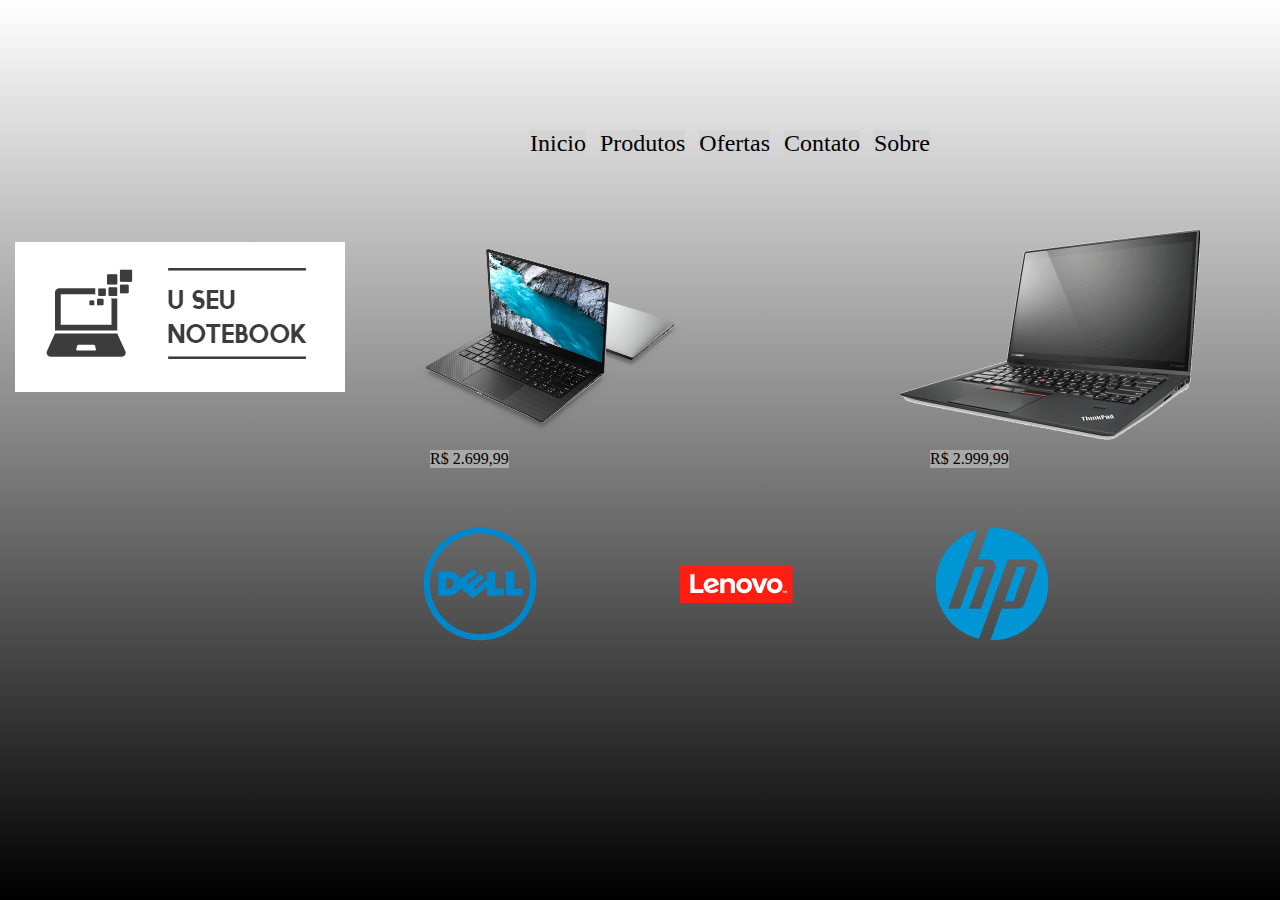
<file: index.html>
<!DOCTYPE html>
<html lang="en">
<head>
    <meta charset="UTF-8">
    <meta http-equiv="X-UA-Compatible" content="IE=edge">
    <meta name="viewport" content="width=device-width, initial-scale=1.0">
    <title>U seu notebook</title>
    <link rel="stylesheet" href="estilo.css">

    
    <style> 
    body{
        max-width: 1280px;
        width: 100%;
        height: 900px;
        background-image: linear-gradient(to top,black,gray,white);
    }
    </style>
    
    


</head>
<body>
    <header>


        <div class="caixa">
    <h1 class="logo"> 
        <a href="index.html"><img src="img/horizontal_on_white_by_logaster - Copia.png"></h1></a>
  
  
        <nav>
<ul>

<li> <a href="index.html">Inicio</a></li>
<li> <a href="produtos.html">Produtos</a></li>
<li> <a href="ofertas.html">Ofertas</a></li>
<li> <a href="contato.html">Contato</a></li>
<li> <a href="sobre.html">Sobre</a></li>

</ul>




</nav>



        </div>

    </header>

    
    
    
    
    

    
    
<section class="produtos">
            

    <div>
<a href="notebookdell.html"><img src="img/dell1.png"></a>

<p>R$ 2.699,99</p>
    </div>

    <div>
        <img src="img/lenovo1.png" alt="Logo da Dell">
        
           <p>R$ 2.999,99</p>
            </div>
</section>

<section class="logomarcas">

    <div>
<img src="img/logo-dell-256.png" alt="Logo da Dell">
    </div>

    <div>
        <img src="img/logo-lenovo-vermelha-256.png" alt="Logo da Dell">
            </div>

            <div>
                <img src="img/logo-hp-256.png" alt="Logo da Dell">
                    </div>

</section>


</body>

</html>
</file>
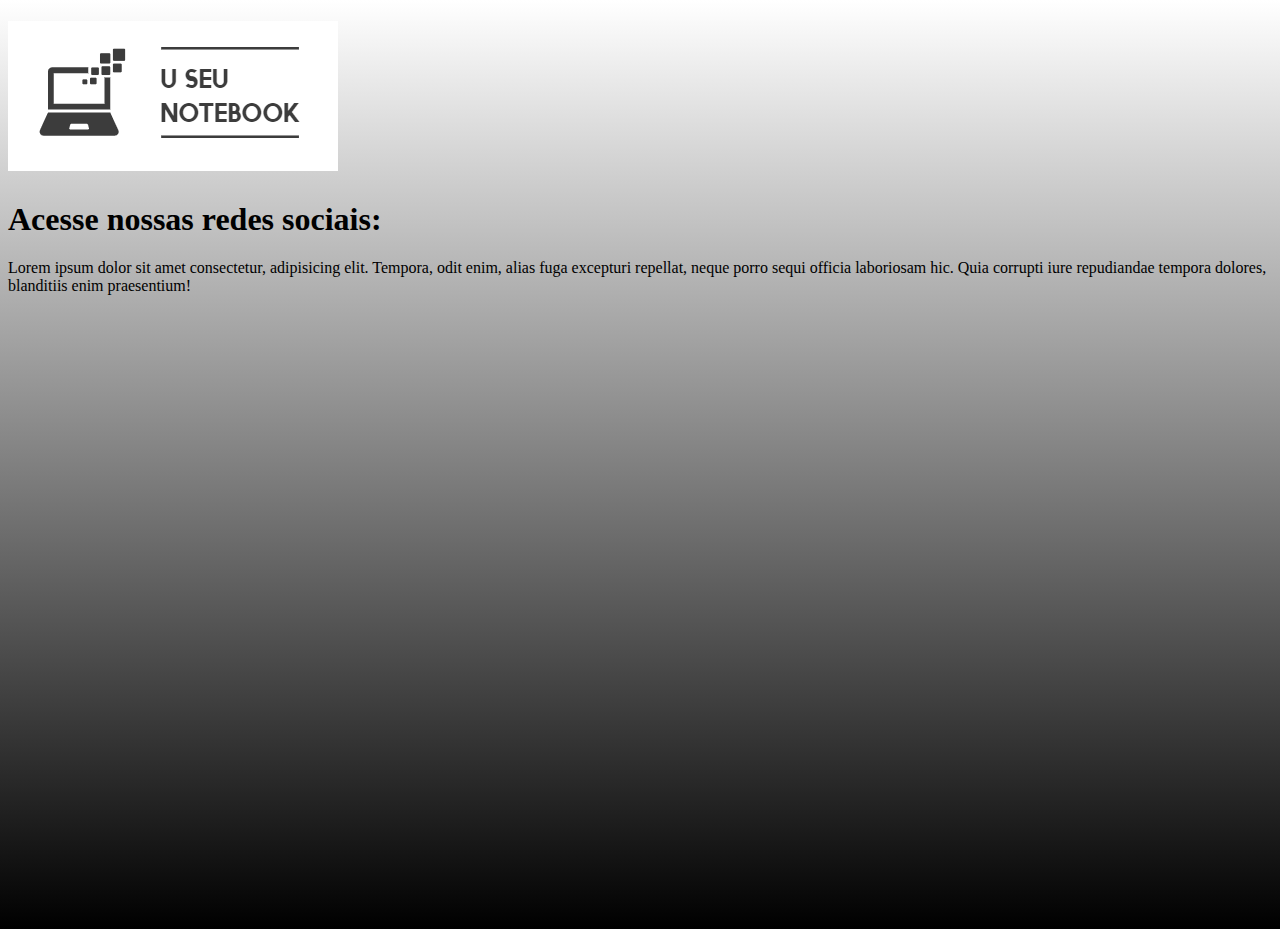
<file: contato.html>
<!DOCTYPE html>
<html lang="en">
<head>
    <meta charset="UTF-8">
    <meta http-equiv="X-UA-Compatible" content="IE=edge">
    <meta name="viewport" content="width=device-width, initial-scale=1.0">
    <title>Contato</title>
    <style> 
        body{
            max-width: 1280px;
            width: 100%;
            height: 900px;
            background-image: linear-gradient(to top,black,gray,white);
        }
        </style>
</head>
<body>
    <header>
                       

        <div class="caixa">
    <h1 class="logo">
        <a href="index.html"><img src="img/horizontal_on_white_by_logaster - Copia.png"></h1></a>
    <h1>Acesse nossas redes sociais:</h1>
    <p>Lorem ipsum dolor sit amet consectetur, adipisicing elit. Tempora, odit enim, alias fuga excepturi repellat, neque porro sequi officia laboriosam hic. Quia corrupti iure repudiandae tempora dolores, blanditiis enim praesentium!</p>
        </header>
</body>
</html>
</file>
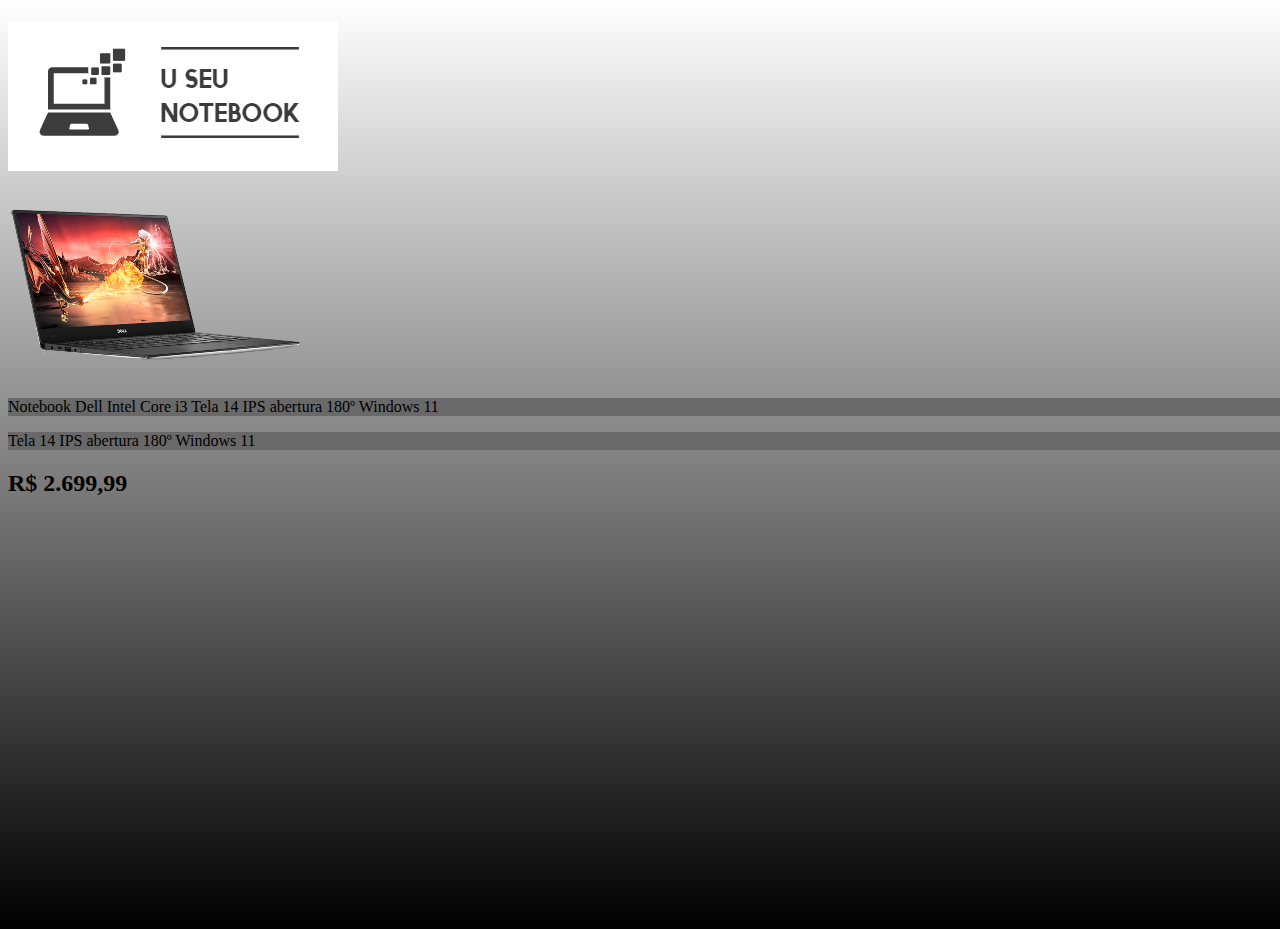
<file: notebookdell.html>
<!DOCTYPE html>
<html lang="en">
<head>
    <meta charset="UTF-8">
    <meta http-equiv="X-UA-Compatible" content="IE=edge">
    <meta name="viewport" content="width=device-width, initial-scale=1.0">
    <title>Notebook Dell</title>
    <style> 
        body{
            max-width: 1280px;
            width: 100%;
            height: 900px;
            background-image: linear-gradient(to top,black,gray,white);
            
        }
        </style>
        <style>
            div p {
                background-color:dimgrey;
                
            }
        </style>
</head>
<body>
    <header>


        <div class="caixa">
    <h1 class="logo"> <a href="index.html"><img src="img/horizontal_on_white_by_logaster - Copia.png"></h1></a>
    
        </header>

    <div>
        <img src="img/dell2.png">
        <p>Notebook Dell
            Intel Core i3
            Tela 14 IPS abertura 180º
            Windows 11
            
        </p>
<p>
    Tela 14 IPS abertura 180º
            Windows 11
</p>
<h2>R$ 2.699,99

</h2>
    </div>
</body>
</html>
</file>
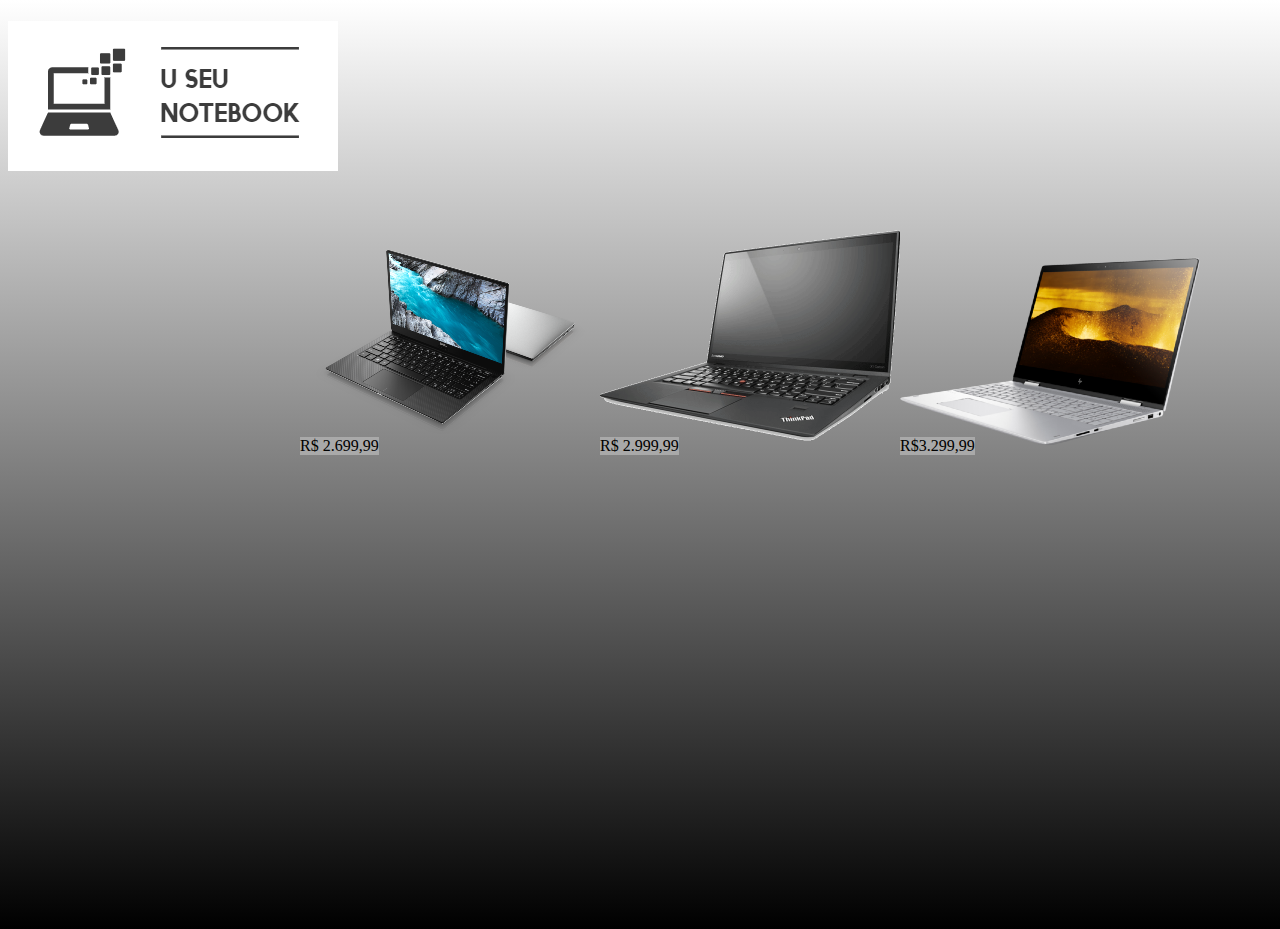
<file: produtos.html>
<!DOCTYPE html>
<html lang="en">
<head>
    <meta charset="UTF-8">
    <meta http-equiv="X-UA-Compatible" content="IE=edge">
    <meta name="viewport" content="width=device-width, initial-scale=1.0">
    <title>Produtos U seu notebook</title>
    <link rel="stylesheet" href="estilo2.css">

    
    <style> 
        body{
            max-width: 1280px;
            width: 100%;
            height: 900px;
            background-image: linear-gradient(to top,black,gray,white);

             
    }

        
        </style>
</head>
<body>

    <header>


        <div class="caixa">
    <h1 class="logo">
        <a href="index.html"><img src="img/horizontal_on_white_by_logaster - Copia.png"></h1></a>
        </header>

        <section class="produtos">
            

            <div>
      <a href="notebookdell.html"><img src="img/dell1.png"></a>
        
        <p>R$ 2.699,99</p>
            </div>
        
            <div>
                <img src="img/lenovo1.png" alt="Logo da Dell">
                
                   <p>R$ 2.999,99</p>
                    </div>
        
                    <div>
                        <img src="img/hp.png">
                        
                          <p>R$3.299,99</p>
                            </div>
                        
        </section>
        
    
        

    </body>


</html>
</file>
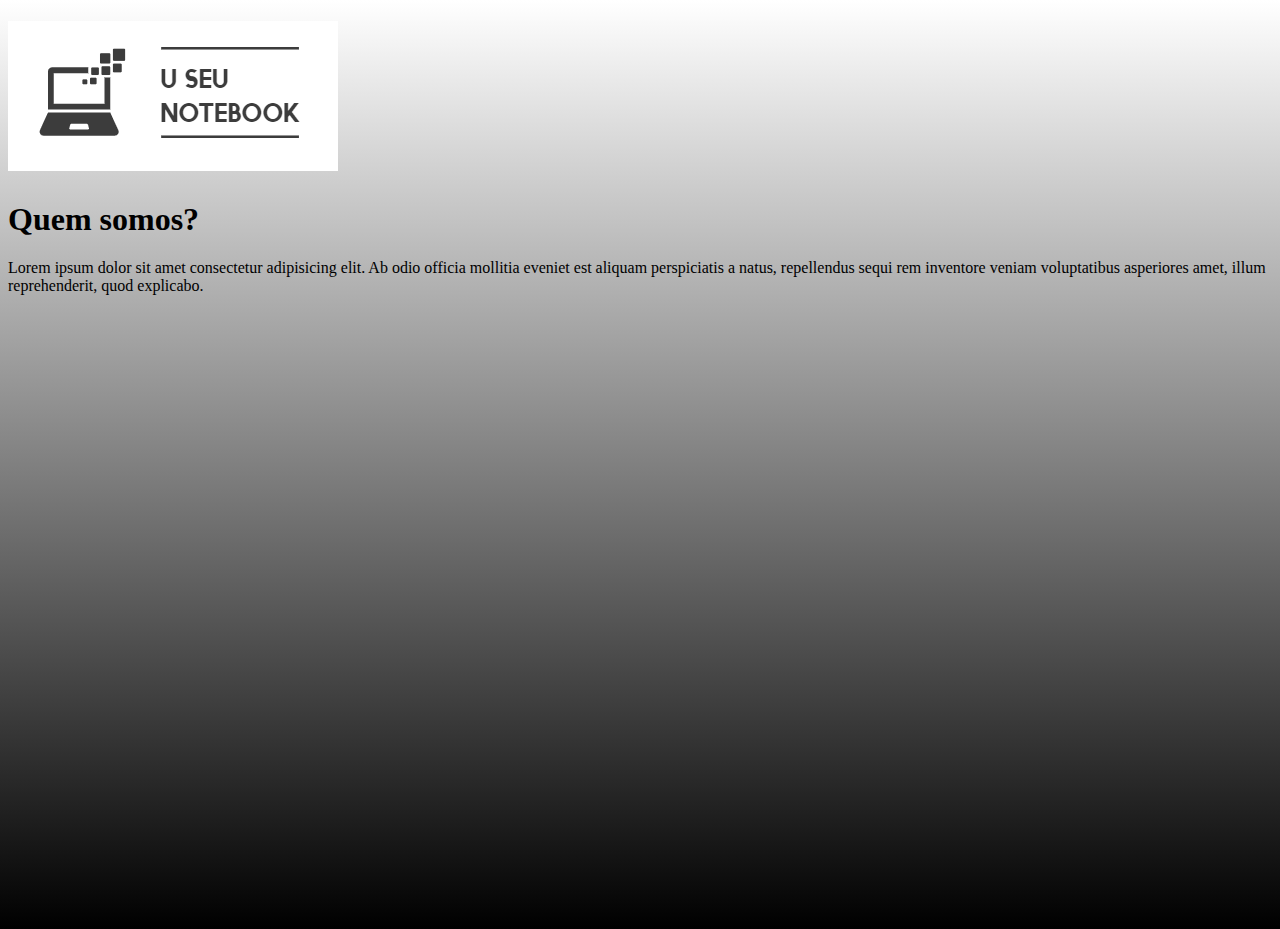
<file: sobre.html>
<!DOCTYPE html>
<html lang="en">
<head>
    <meta charset="UTF-8">
    <meta http-equiv="X-UA-Compatible" content="IE=edge">
    <meta name="viewport" content="width=device-width, initial-scale=1.0">
    <title>Document</title>
    <style> 
        body{
            max-width: 1280px;
            width: 100%;
            height: 900px;
            background-image: linear-gradient(to top,black,gray,white);
        }
        </style>
</head>
<body>
    <header>


        <div class="caixa">
    <h1 class="logo"> 
        <a href="index.html"><img src="img/horizontal_on_white_by_logaster - Copia.png"></h1></a>
    
        </header>
        <h1>Quem somos?</h1>
        <p>Lorem ipsum dolor sit amet consectetur adipisicing elit. Ab odio officia mollitia eveniet est aliquam perspiciatis a natus, repellendus sequi rem inventore veniam voluptatibus asperiores amet, illum reprehenderit, quod explicabo.</p>
</body>
</html>
</file>
<file: estilo.css>
*{
    
    margin: 0;
}

.logo {
position: absolute;
bottom: 500px; ;
left: 15px;
width: 100%;
max-width: 700px;
}

nav ul
{
    position: absolute;
    top: 100px;
    left: 500px;
    width: 100%;
max-width: 700px;
padding: 30px;
}


.caixa li 
{
    list-style: none;
    display: inline-block;
    font-size: 24px;
    margin-right: 10px;
    background-color:lightgrey;
    
    
    
    
}

a 
{
    text-decoration: none;
color: black;
}

.produtos {
    display: flex;
    justify-content:space-between;
    position:absolute;
    left: 400px;
    top: 200px;
    width: 100%;
max-width: 800px;
}

    


p {
    font-family: 'Times New Roman', Times, serif;
    background-color: darkgray;
    position: absolute;
    top: 220px;
   margin: 30px;
}
h2 {
    position: relative;
    top: 50px;
    left:50px
}

.logomarcas {
    display: flex;
    flex-wrap: wrap;
    justify-content:center;
    position: absolute;
    top:520px;
    left: 400px;
    width: 100%;
max-width: 800px;
    
}

.logomarcas img {
    
    max-width: 50%;
}
</file>
<file: estilo2.css>
.produtos {
    display: flex;
    justify-content:space-between;
    position:absolute;
    left: 300px;
    width: 100%;
    max-width: 700px;
}

    


p {
    font-family: 'Times New Roman', Times, serif;
    background-color: darkgray;
    position: absolute;
    top: 220px;
    
   
}
h2 {
    position: relative;
    top: 50px;
    left:50px
}
</file>
